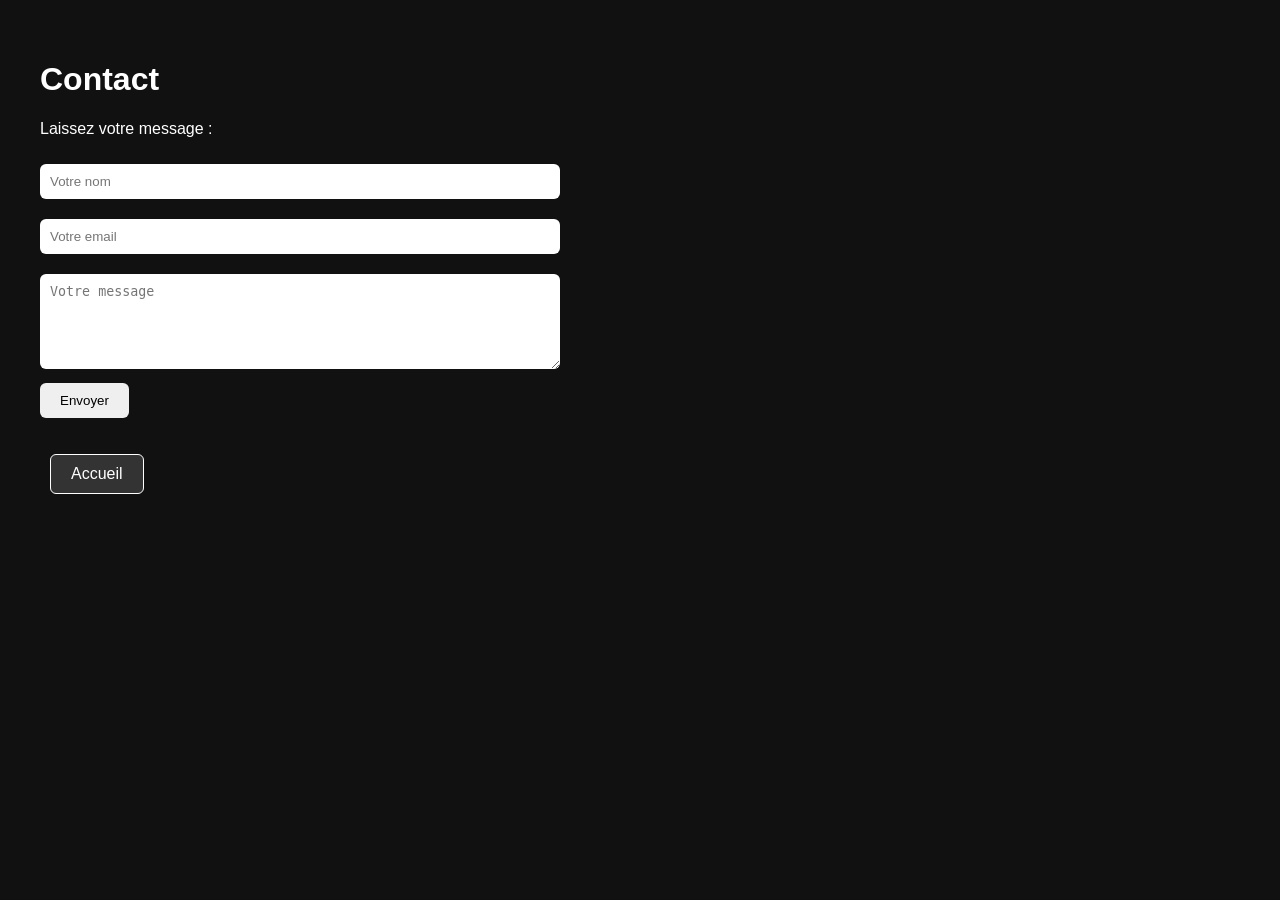
<file: contact.html>
<!DOCTYPE html>
<html lang="fr">
<head>
<meta charset="UTF-8">
<title>Contact</title>
<style>
body{background:#111;color:#fff;font-family:Arial;margin:0;padding:40px}
form{max-width:500px}
input,textarea{width:100%;padding:10px;margin:10px 0;border-radius:6px;border:none}
button{padding:10px 20px;border:none;border-radius:6px;cursor:pointer}
.button { background: #333; color: #fff; padding: 10px 20px; text-decoration: none; border-radius: 6px; display: inline-block; margin: 0 10px; }
a{color:white;text-decoration:none;border:1px solid #fff;padding:8px 12px;border-radius:6px}
</style>
</head>
<body>
<h1>Contact</h1>
<p>Laissez votre message :</p>

<form action="https://formspree.io/f/xvzwboyd" method="POST">
<input type="hidden" name="_next" value="contact.html?status=success">
<input type="hidden" name="_error" value="contact.html?status=error">
<input type="text" name="nom" placeholder="Votre nom" required>
<input type="email" name="email" placeholder="Votre email" required>
<textarea name="message" rows="5" placeholder="Votre message" required></textarea>
<button type="submit">Envoyer</button>
</form>

<br><br>
<a href="index.html" class="button">Accueil</a>

<script>
const urlParams = new URLSearchParams(window.location.search);
if (urlParams.get('status') === 'success') {
    alert('Message envoyé avec succès !');
} else if (urlParams.get('status') === 'error') {
    alert('Erreur lors de l\'envoi du message.');
}
</script>

</body>
</html>
</file>
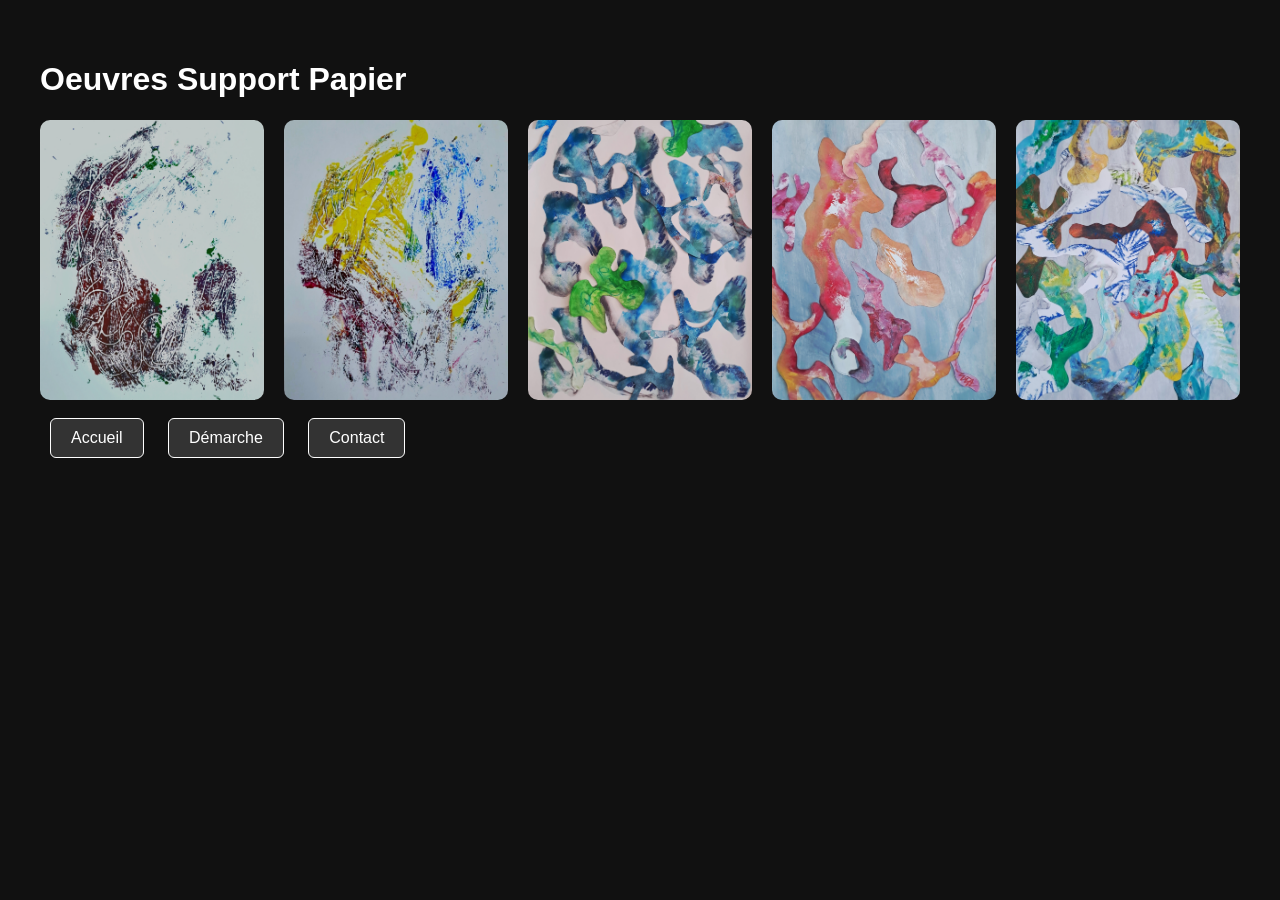
<file: galerie-papier.html>
<!-- ======================= -->
<!-- PAGE GALERIE SUPPORT PAPIER -->
<!-- enregistrer comme galerie-papier.html -->

<!DOCTYPE html>
<html lang="fr">
<head>
<meta charset="UTF-8">
<title>Oeuvres Support Papier</title>
<style>
body{background:#111;color:#fff;font-family:Arial;margin:0;padding:40px}
.gallery{display:grid;grid-template-columns:repeat(auto-fit,minmax(220px,1fr));gap:20px}
.gallery img{width:100%;height:280px;object-fit:cover;border-radius:10px}
a{color:white;text-decoration:none;border:1px solid #fff;padding:8px 12px;border-radius:6px}
.button { background: #333; color: #fff; padding: 10px 20px; text-decoration: none; border-radius: 6px; display: inline-block; margin: 0 10px; }
</style>
</head>
<body>
<h1>Oeuvres Support Papier</h1>
<div class="gallery">
<!img src="https://picsum.photos/500?21">
<!img src="https://picsum.photos/500?22">
<!img src="https://picsum.photos/500?23">
<!img src="https://picsum.photos/500?24">
<img src="images-papier/papier-001.jpg">
<img src="images-papier/papier-002.jpg">
<img src="images-papier/papier-003.jpg">
<img src="images-papier/papier-004.jpg">
<img src="images-papier/papier-005.jpg">
</div>
<br>
<a href="index.html" class="button">Accueil</a>
<a href="demarche.html" class="button">Démarche</a>
<a href="contact.html" class="button">Contact</a>
</body>
</html>
</file>
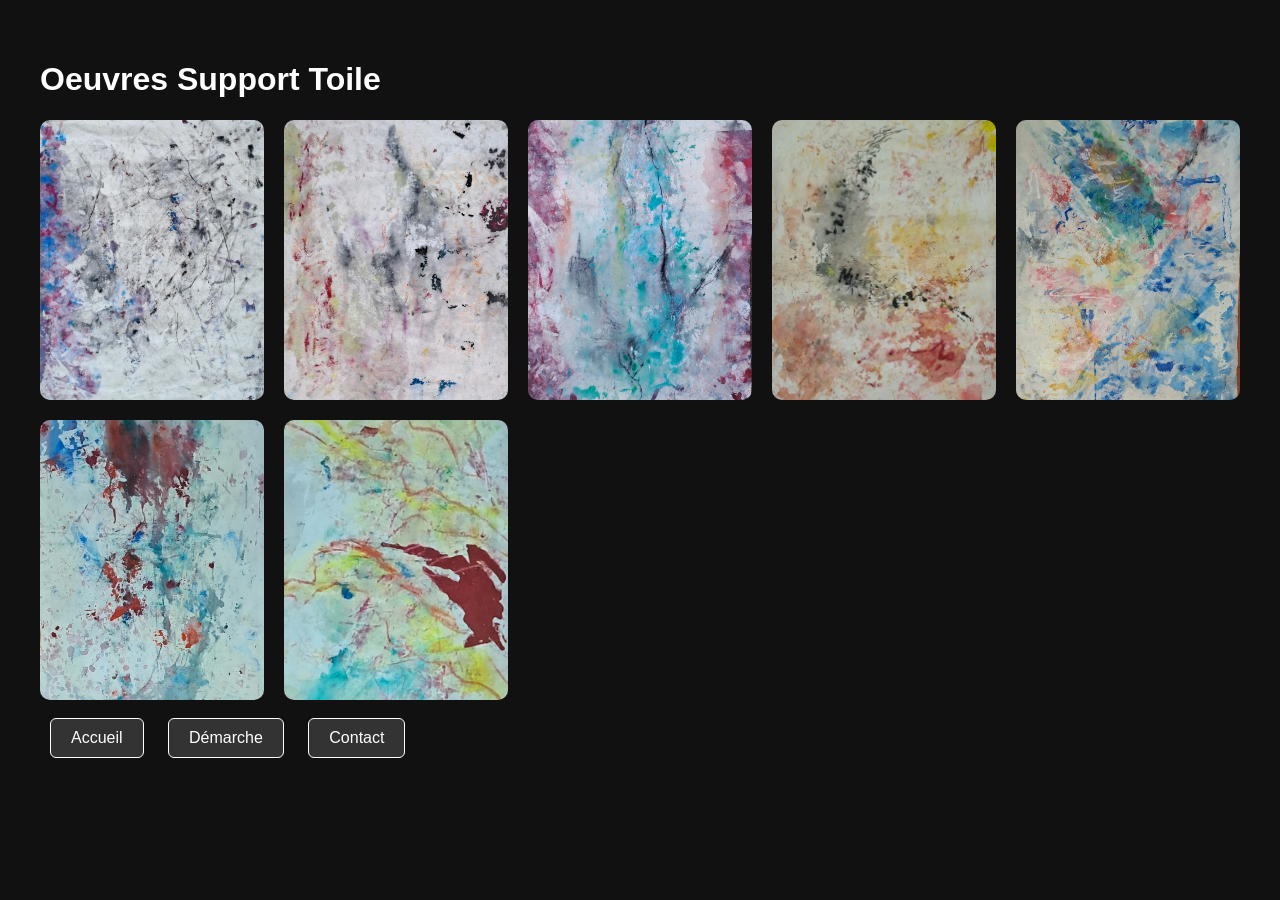
<file: galerie-toile.html>
<!-- ======================= -->
<!-- PAGE GALERIE SUPPORT TOILE -->
<!-- enregistrer comme galerie-peintures.html -->

<!DOCTYPE html>
<html lang="fr">
<head>
<meta charset="UTF-8">
<title>Galerie Peintures</title>
<style>
body{background:#111;color:#fff;font-family:Arial;margin:0;padding:40px}
.gallery{display:grid;grid-template-columns:repeat(auto-fit,minmax(220px,1fr));gap:20px}
.gallery img{width:100%;height:280px;object-fit:cover;border-radius:10px}
a{color:white;text-decoration:none;border:1px solid #fff;padding:8px 12px;border-radius:6px}
.button { background: #333; color: #fff; padding: 10px 20px; text-decoration: none; border-radius: 6px; display: inline-block; margin: 0 10px; }
</style>
</head>
<body>
<h1>Oeuvres Support Toile</h1>
<div class="gallery">
<!img src="https://picsum.photos/500?11">
<!img src="https://picsum.photos/500?12">
<!img src="https://picsum.photos/500?13">
<!img src="https://picsum.photos/500?14">

<img src="images-toile/toile-001.jpg">
<!img src="images-toile/toile-001.jpg" alt="toile-001" class="thumbnail" onclick="openModal('images-toile/toile-001.jpg')"> 
<!img src="images-toile/toile-001.jpg" onclick="openModal('images-toile/toile-001.jpg')"> 
<img src="images-toile/toile-002.jpg">
<img src="images-toile/toile-003.jpg">
<img src="images-toile/toile-004.jpg">
<img src="images-toile/toile-005.jpg">
<img src="images-toile/toile-006.jpg">
<img src="images-toile/toile-007.jpg">
</div>
<br>
<a href="index.html" class="button">Accueil</a>
<a href="demarche.html" class="button">Démarche</a>
<a href="contact.html" class="button">Contact</a>
</body>

</html>
</file>
